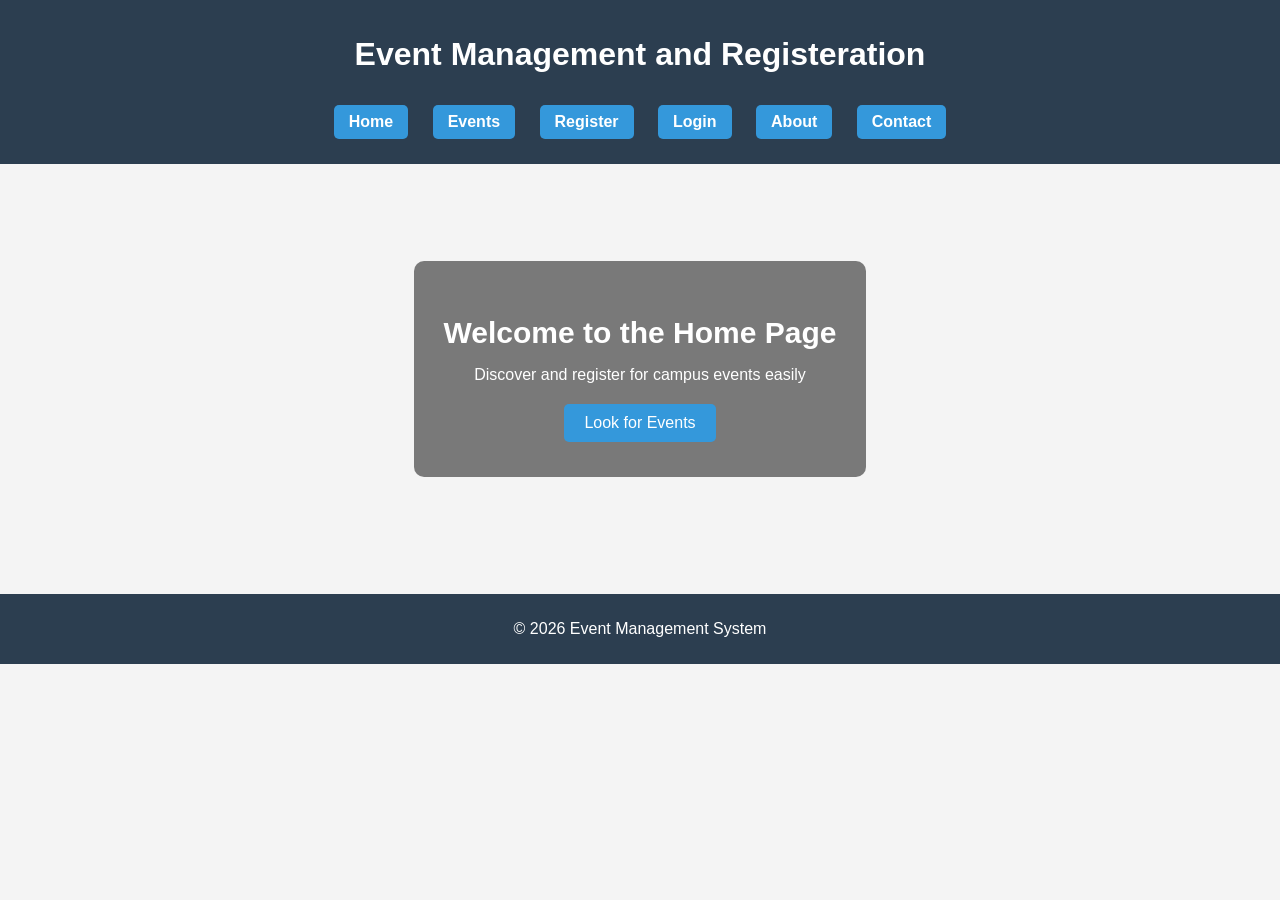
<file: index.html>
<!DOCTYPE html>
<html>
<head>
<title>Home</title>
<link rel="stylesheet" href="style.css">
</head>
<body>
<header>
<h1>Event Management and Registeration</h1>
<nav>
<a href="index.html">Home</a>
<a href="events.html">Events</a>
<a href="register.html">Register</a>
<a href="login.html">Login</a>
<a href="about.html">About</a>
<a href="contact.html">Contact</a>
</nav>
</header>
<!-- HERO SECTION -->
<section class="hero">
<div class="hero-text">
<h1>Welcome to the Home Page</h1>
<p>Discover and register for campus events easily</p>
<a href="events.html" class="btn">Look for Events</a>
</div>
</section>
<footer>
<p>© 2026 Event Management System</p>
</footer>
</body>
</html>
</file>
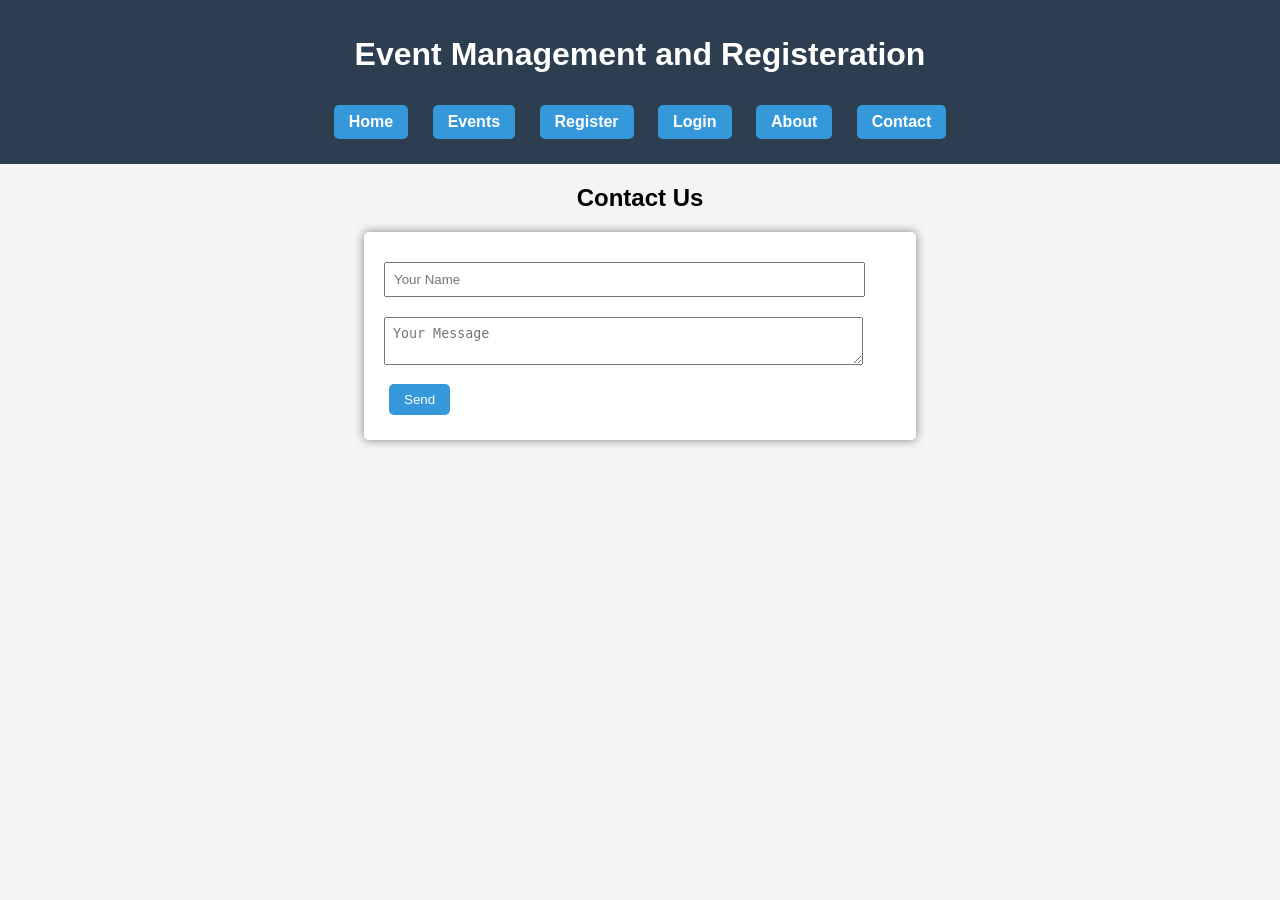
<file: contact.html>
<!DOCTYPE html>
<html>
<head>
<title>Contact</title>
<link rel="stylesheet" href="style.css">
</head>
<body>
    <header>
<h1>Event Management and Registeration</h1>
<nav>
<a href="index.html">Home</a>
<a href="events.html">Events</a>
<a href="register.html">Register</a>
<a href="login.html">Login</a>
<a href="about.html">About</a>
<a href="contact.html">Contact</a>
</nav>
</header>
<h2 style="text-align:center;">Contact Us</h2>
<form>
<input type="text" placeholder="Your Name">
<textarea placeholder="Your Message"></textarea>
<button type="submit">Send</button>
</form>
</body>
</html>
</file>
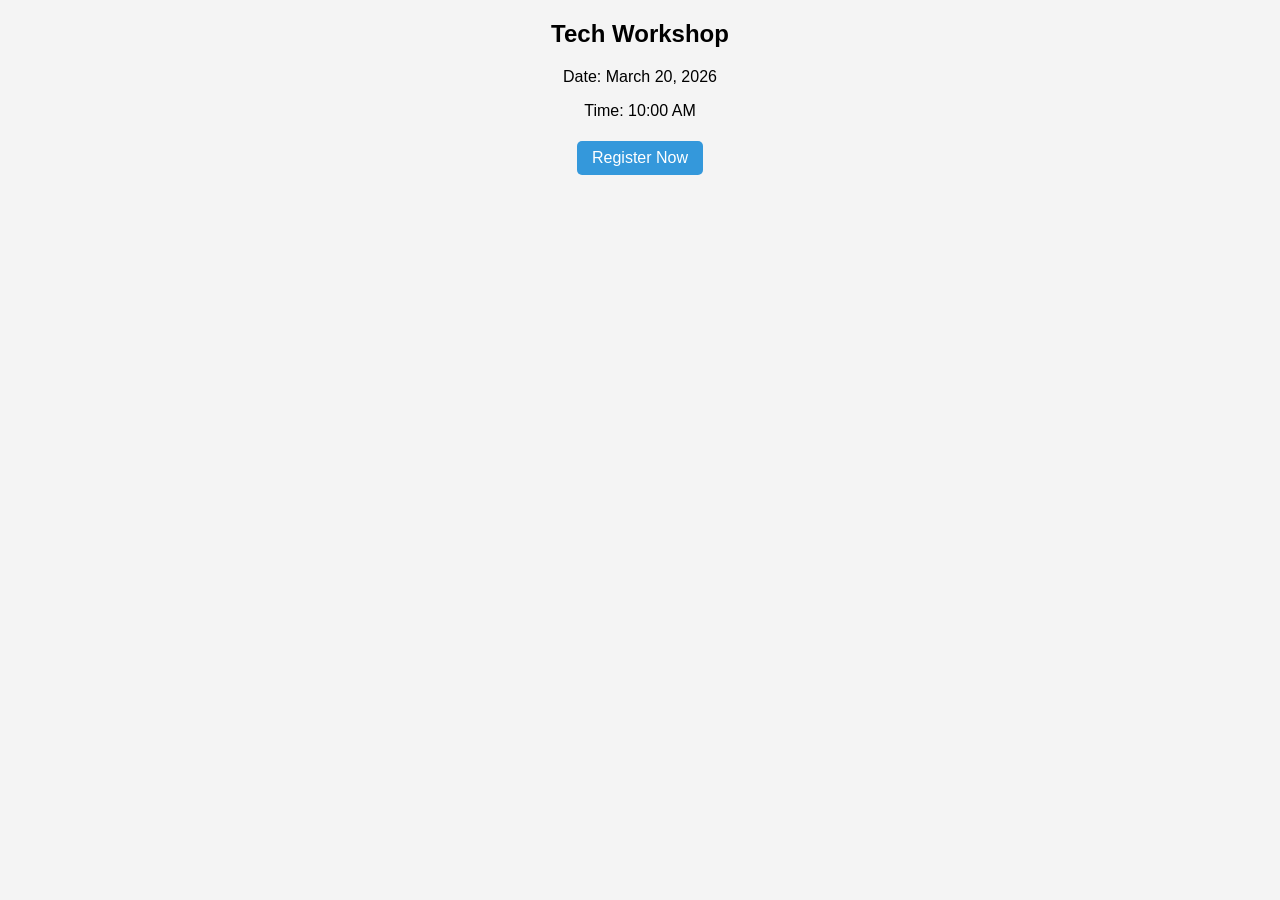
<file: details.html>
<!DOCTYPE html>
<html>
<head>
<title>Event Details</title>
<link rel="stylesheet" href="style.css">
</head>
<body>
<h2 style="text-align:center;">Tech Workshop</h2>
<p style="text-align:center;">Date: March 20, 2026</p>
<p style="text-align:center;">Time: 10:00 AM</p>
<div style="text-align:center;">
<a href="register.html">Register Now</a>
</div>
</body>
</html>
</file>
<file: style.css>
body {
   font-family: Arial, sans-serif;
   margin: 0;
   background-color: #f4f4f4;
}
header {
   background-color: #2c3e50;
   color: white;
   padding: 15px;
   text-align: center;
}
nav a {
   color: white;
   margin: 10px;
   text-decoration: none;
   font-weight: bold;
}
nav a:hover {
   color: #00bcd4;
}
section {
   padding: 30px;
   text-align: center;
}
.card {
   background: white;
   margin: 15px auto;
   padding: 15px;
   width: 60%;
   border-radius: 5px;
   box-shadow: 0 0 10px gray;
}
button, a {
   display: inline-block;
   margin: 5px;
   padding: 8px 15px;
   background-color: #3498db;
   color: white;
   text-decoration: none;
   border: none;
   border-radius: 5px;
}
button:hover, a:hover {
   background-color: #2980b9;
}
form {
   background: white;
   padding: 20px;
   width: 40%;
   margin: auto;
   border-radius: 5px;
   box-shadow: 0 0 10px gray;
}
input, select, textarea {
   width: 90%;
   padding: 8px;
   margin: 10px 0;
}
table {
   margin: auto;
   width: 70%;
   border-collapse: collapse;
   background: white;
}
th {
   background-color: #2c3e50;
   color: white;
}
td, th {
   padding: 10px;
   text-align: center;
}
footer {
   text-align: center;
   background: #2c3e50;
   color: white;
   padding: 10px;
   margin-top: 20px;
}
/* HERO SECTION */
.hero {
   height: 350px;
   background: url("https://images.unsplash.com/photo-1523580494863-6f3031224c94");
   background-size: cover;
   background-position: center;
   display: flex;
   justify-content: center;
   align-items: center;
}
/* TEXT ON IMAGE */
.hero-text {
   background: rgba(0, 0, 0, 0.5);
   padding: 30px;
   text-align: center;
   color: white;
   border-radius: 10px;
}
.hero-text h1 {
   font-size: 30px;
   margin-bottom: 10px;
}
.hero-text p {
   margin-bottom: 15px;
}
.btn {
   background-color: #3498db;
   padding: 10px 20px;
   color: white;
   text-decoration: none;
   border-radius: 5px;
}
.btn:hover {
   background-color: #2980b9;
}
.countdown {
  color: #4f46e5;
  font-weight: bold;
  margin-top: 5px;
}
</file>
